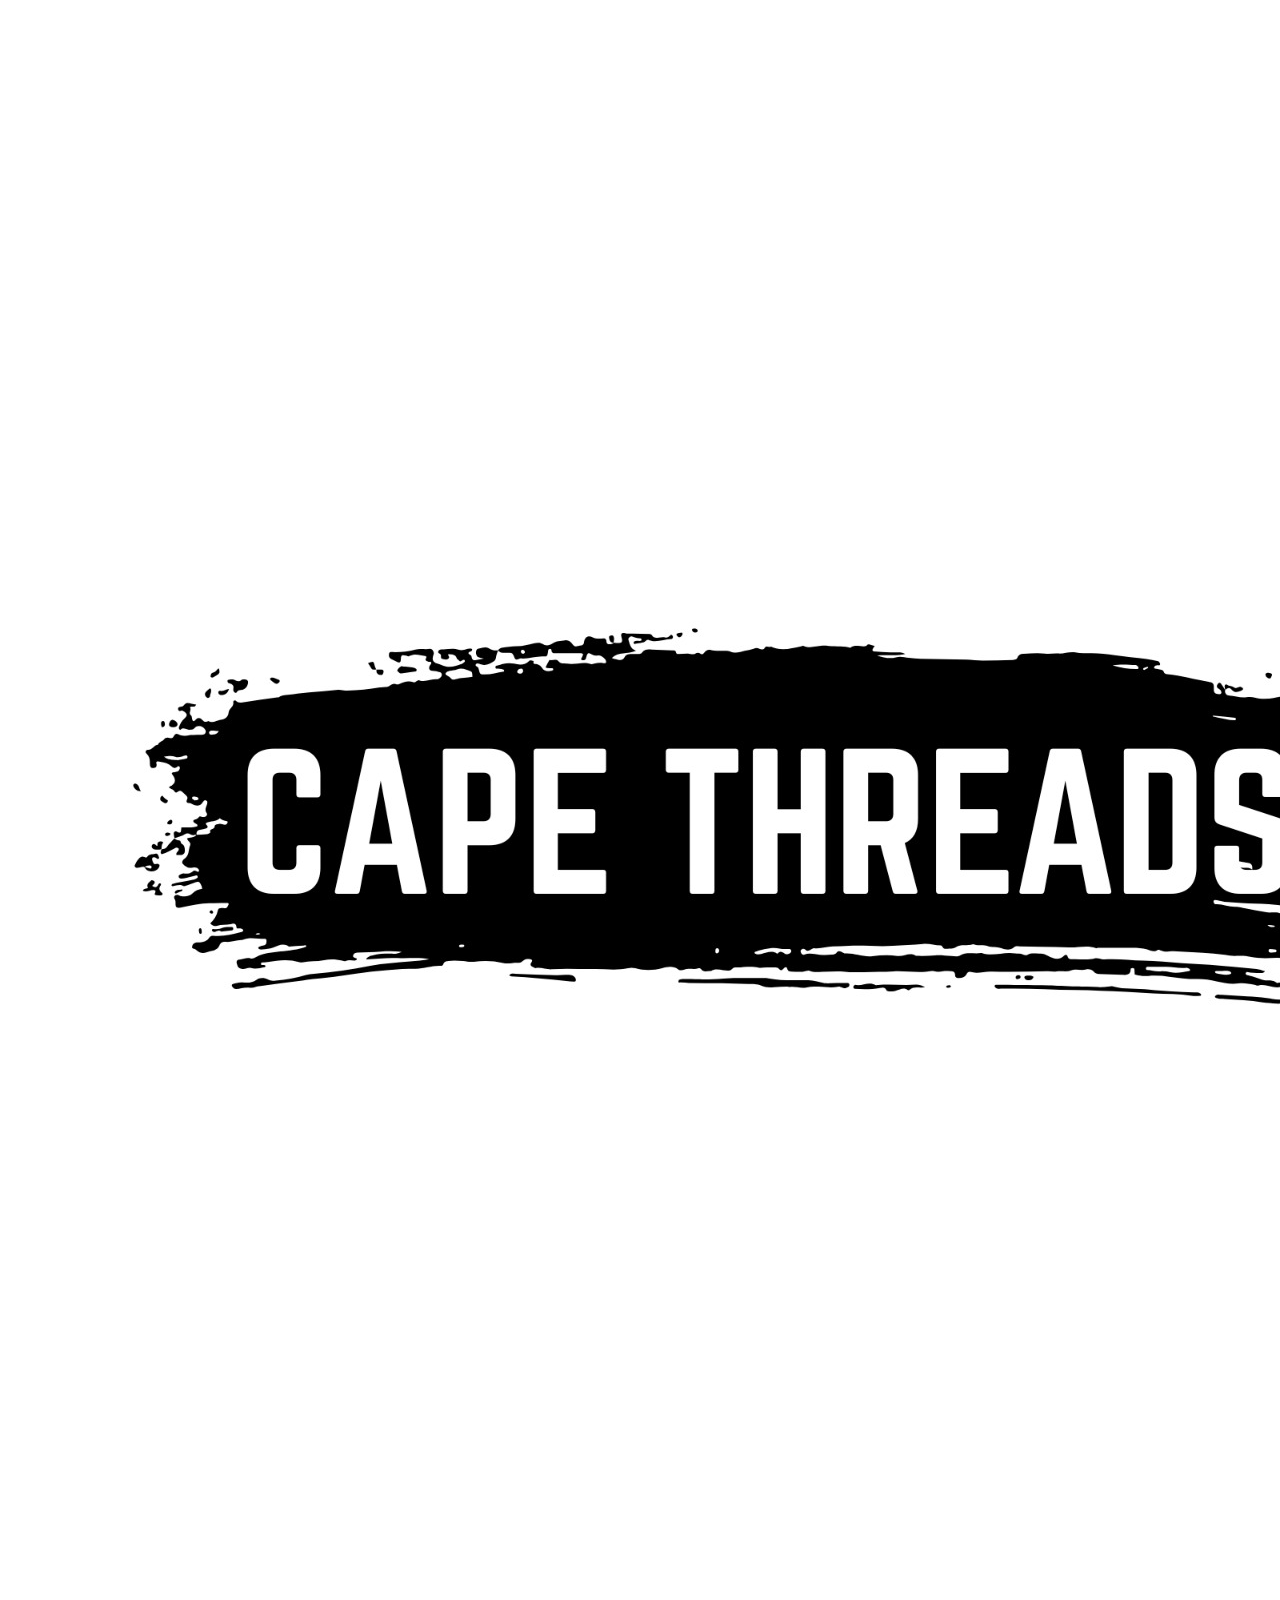
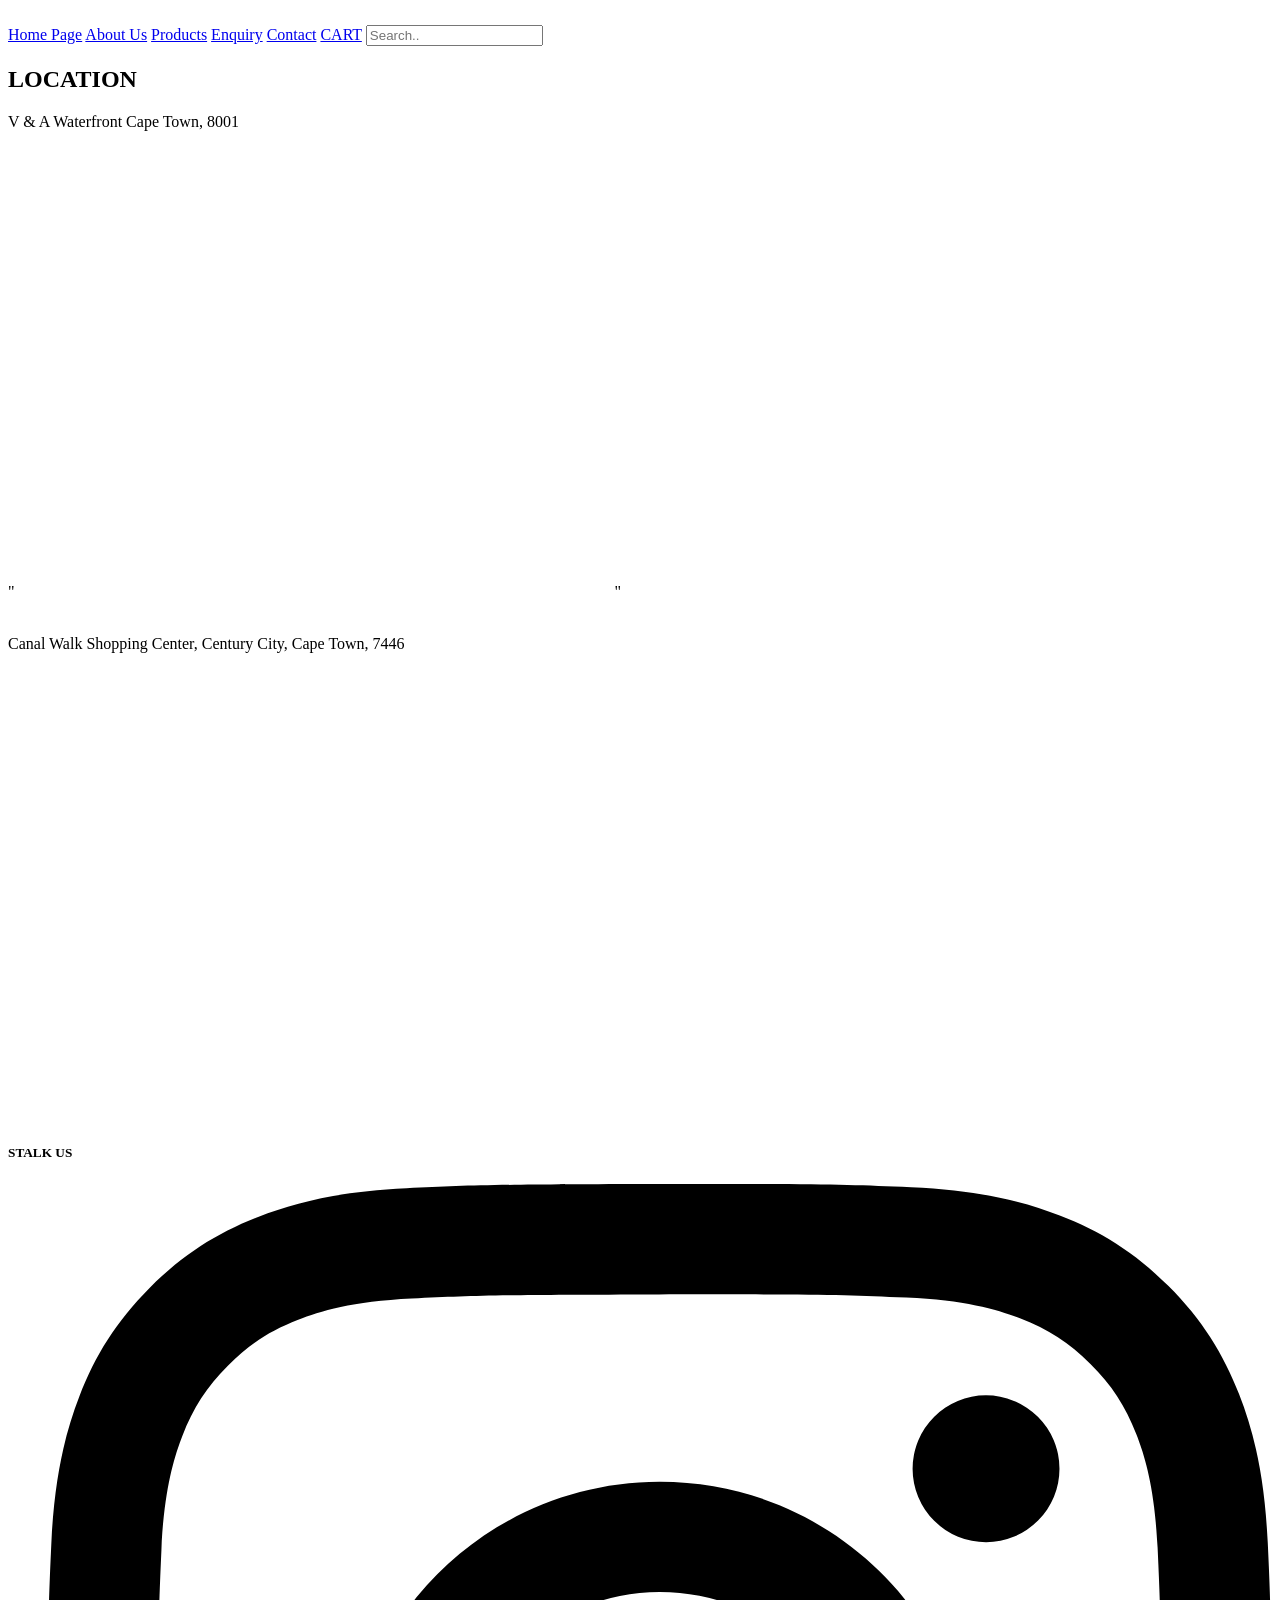
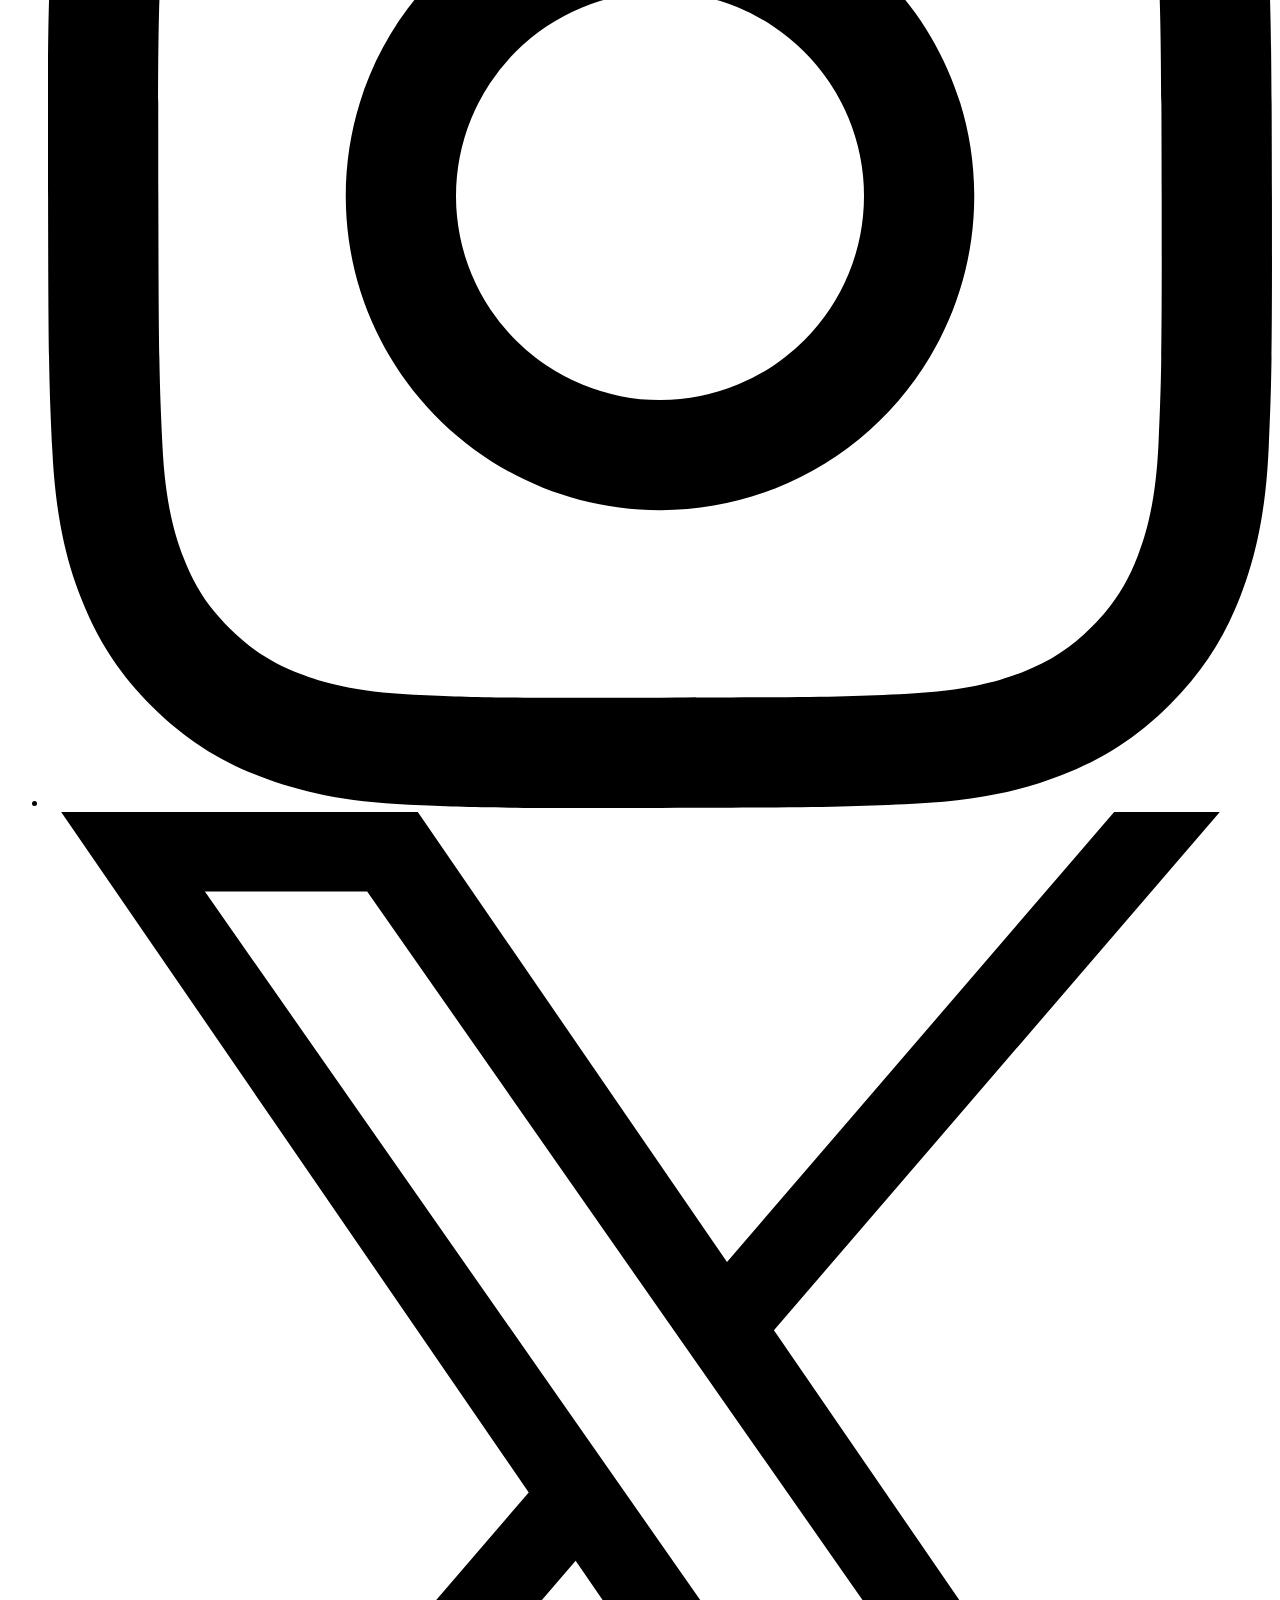
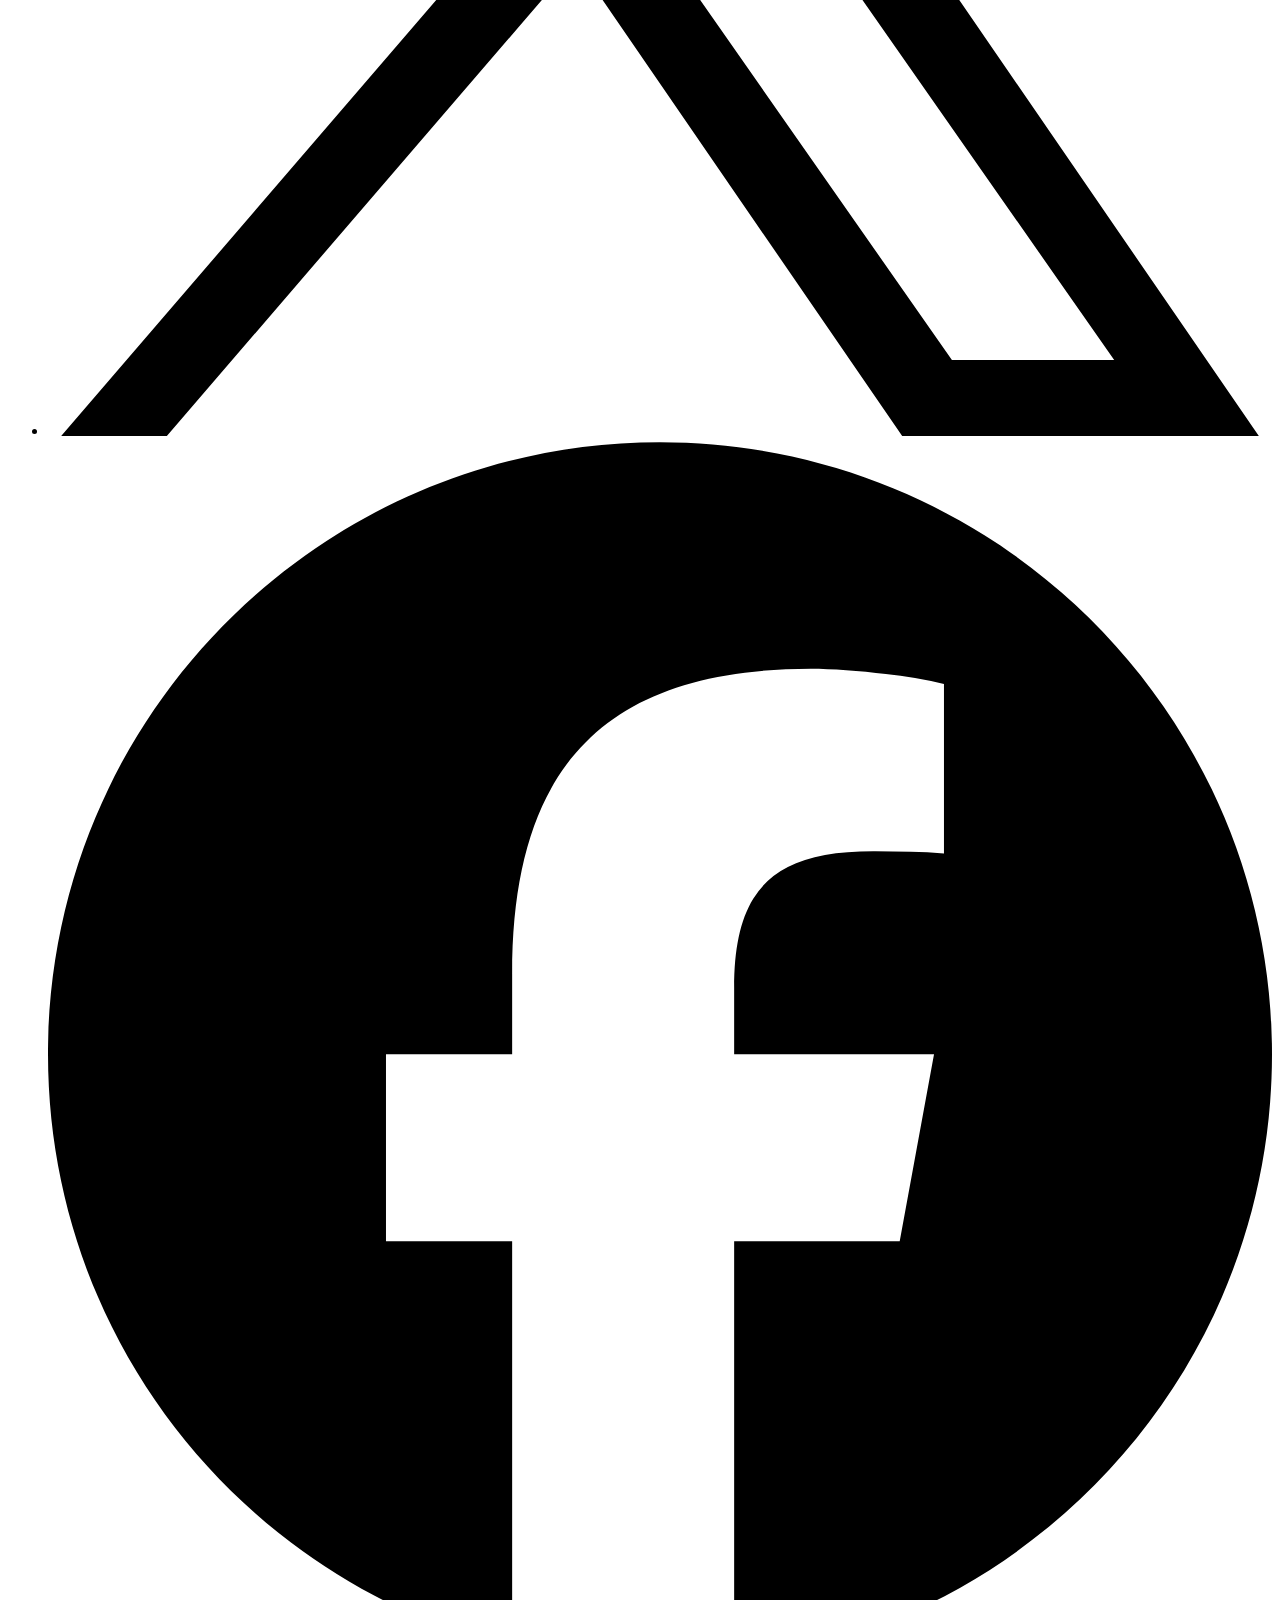
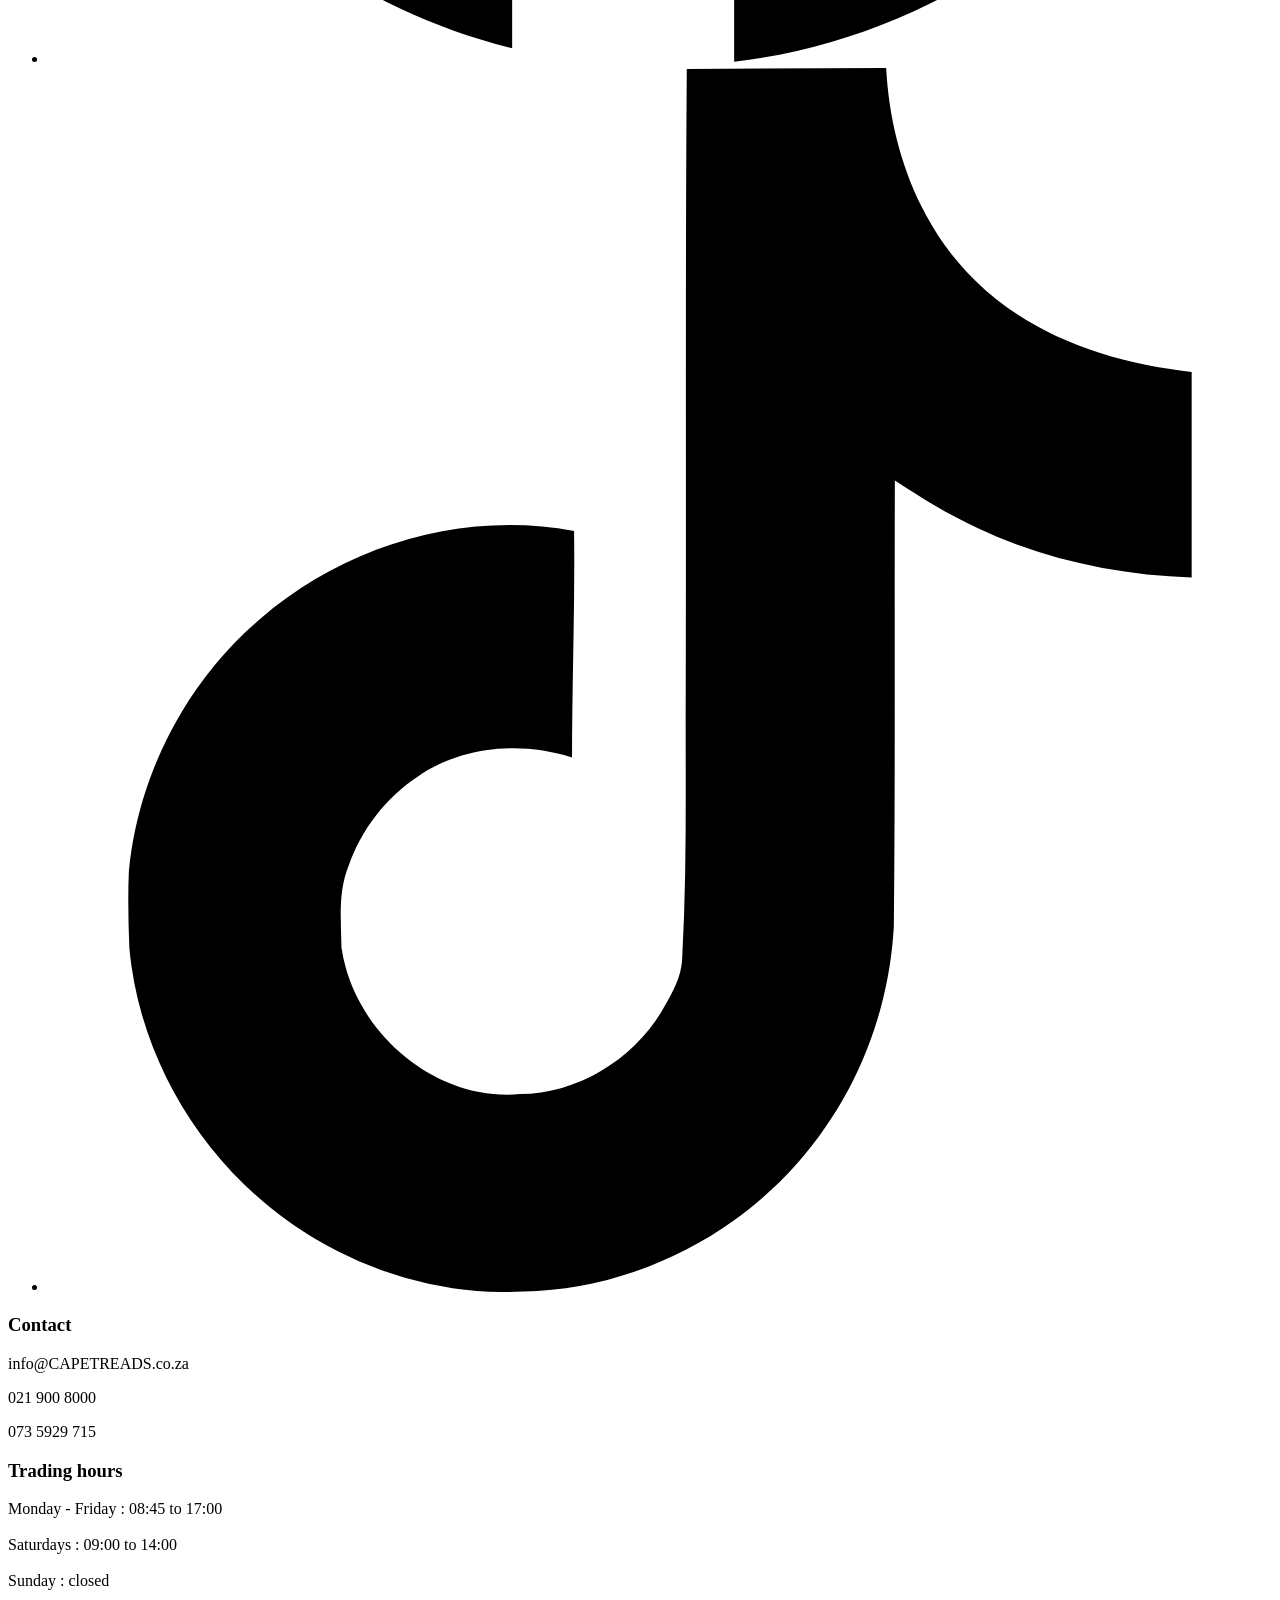
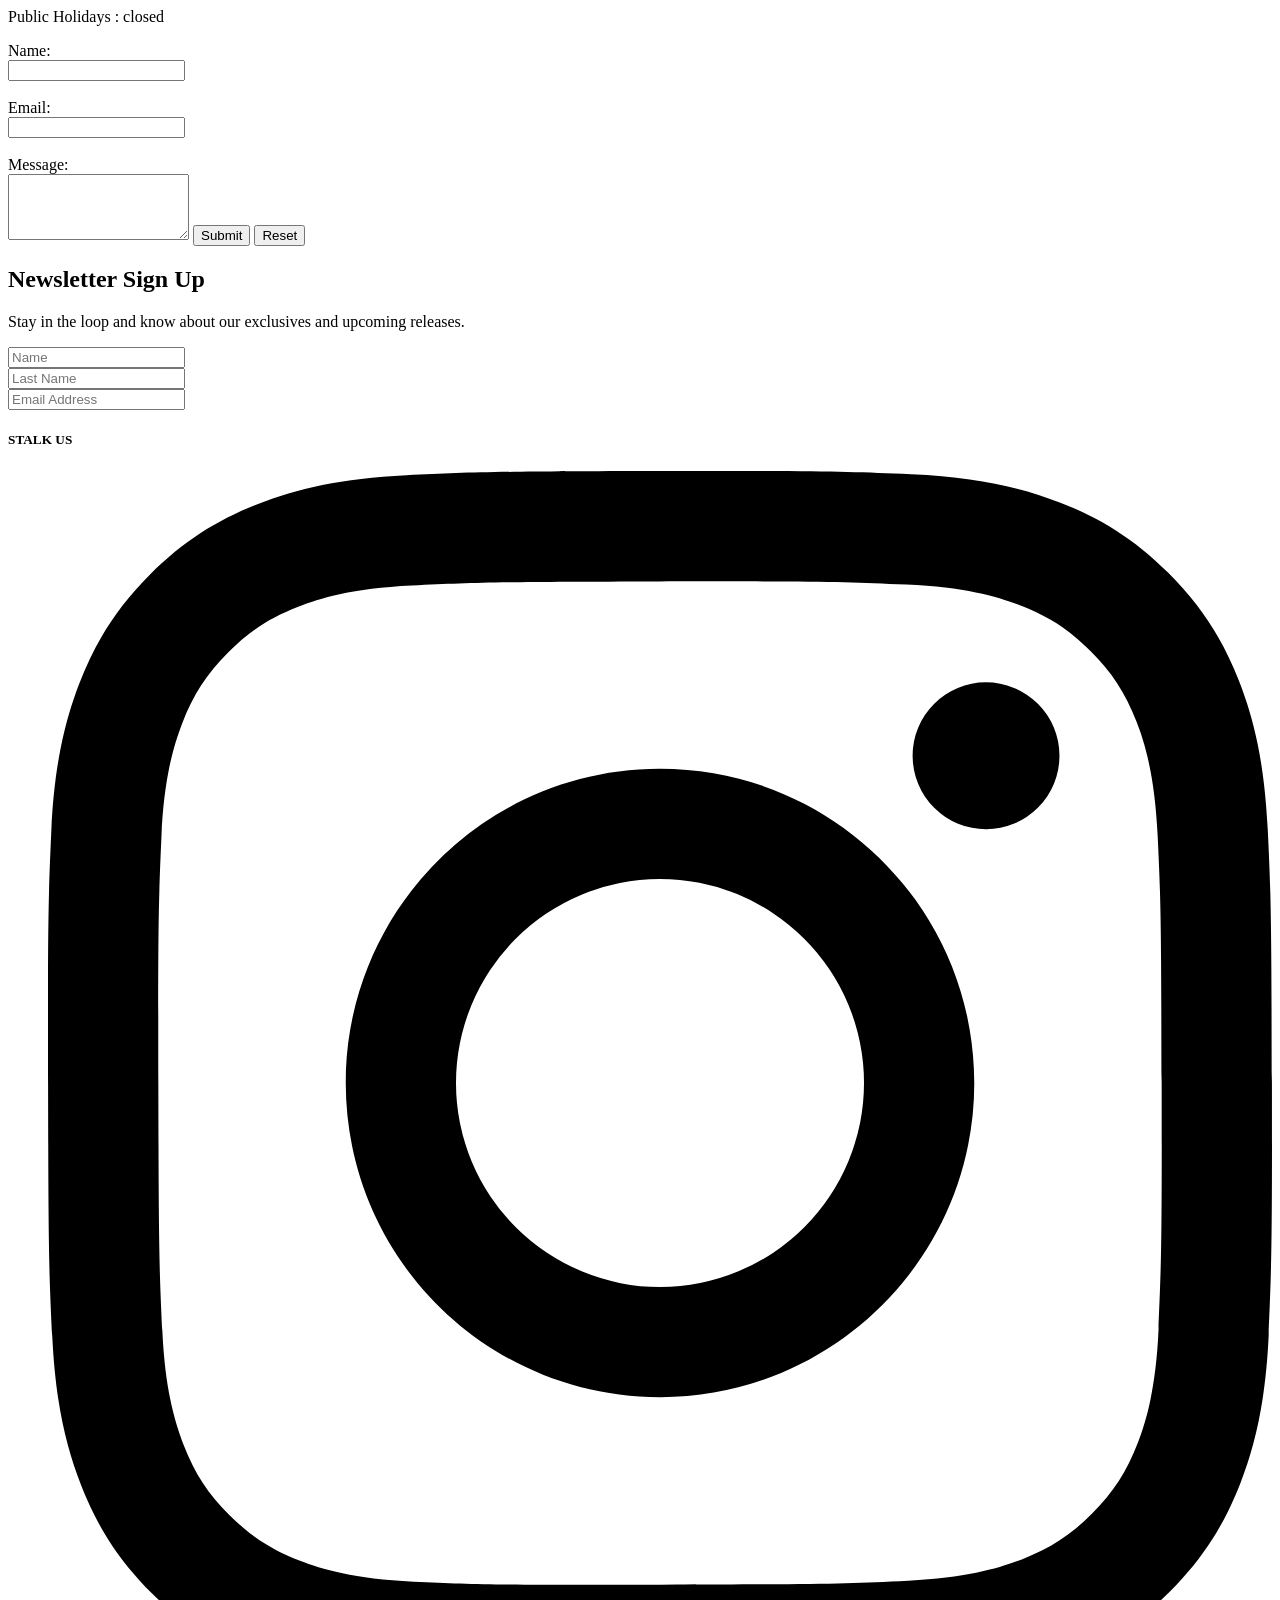
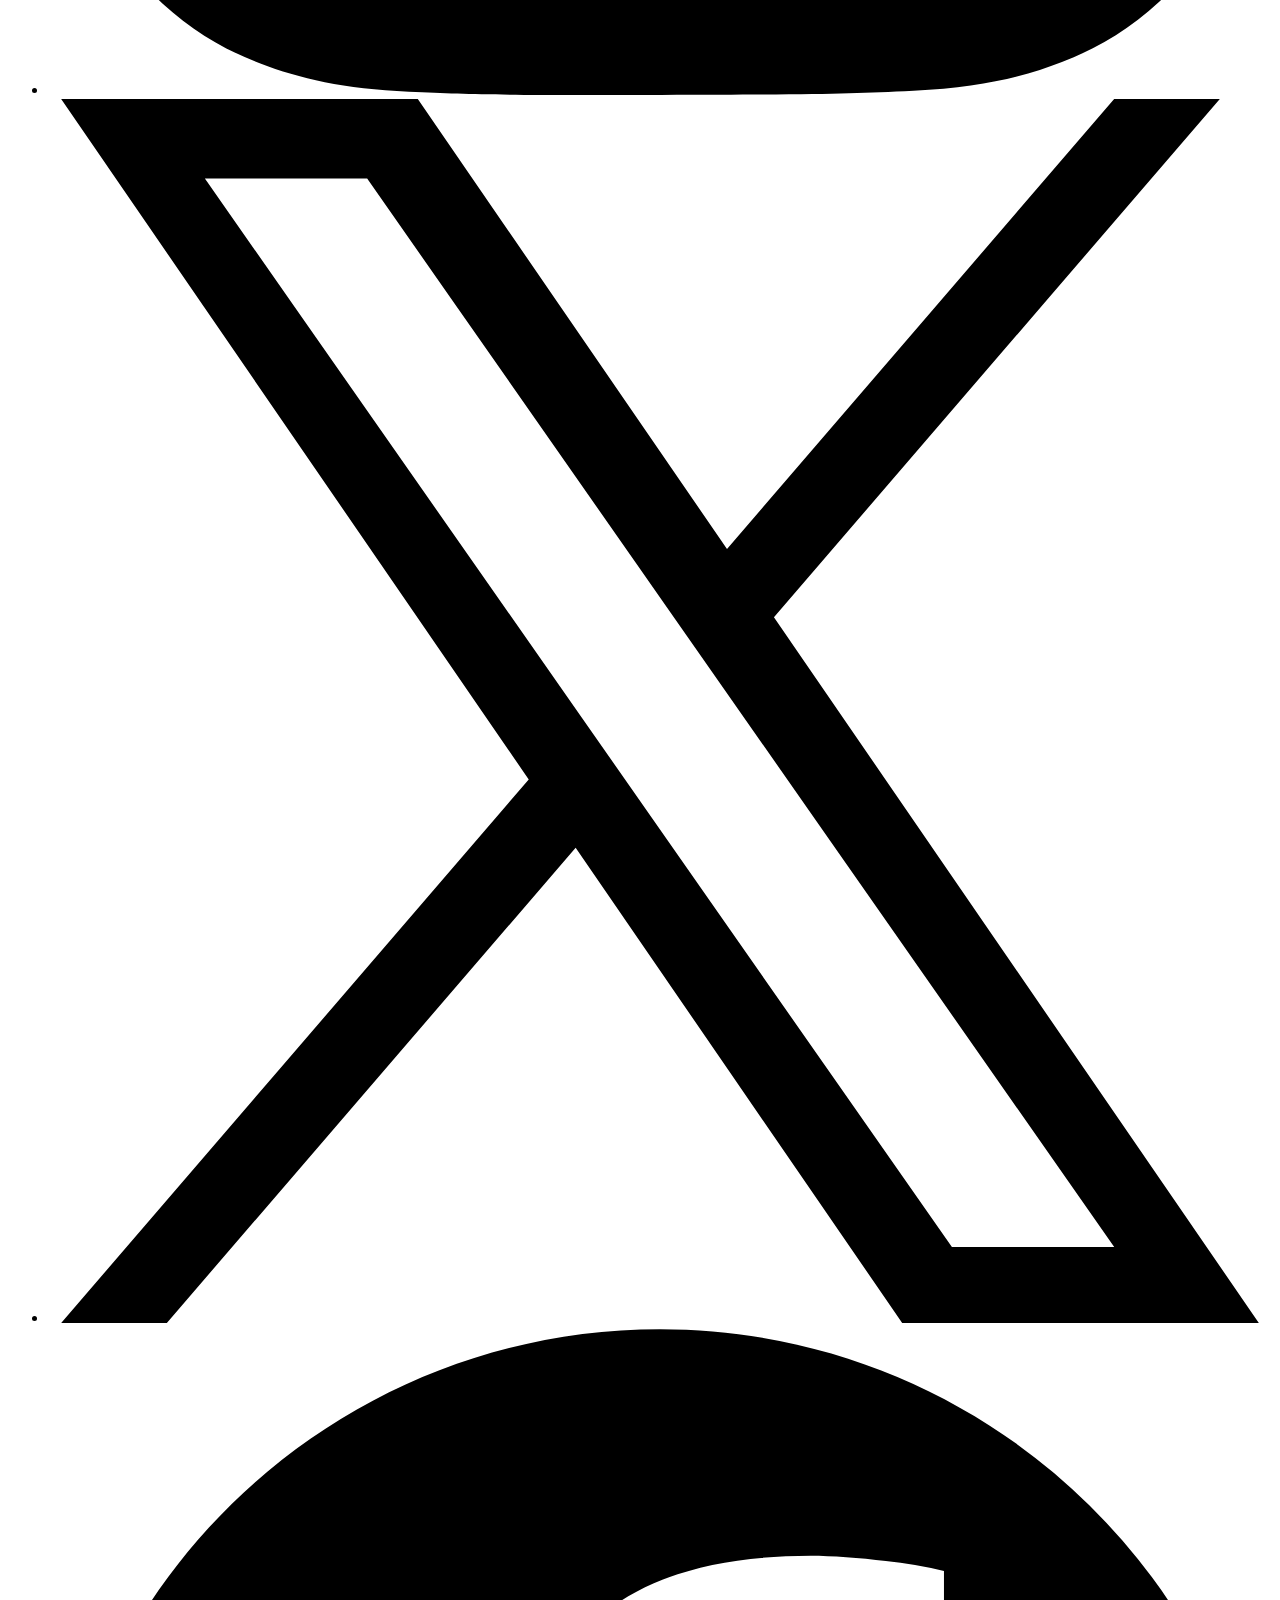
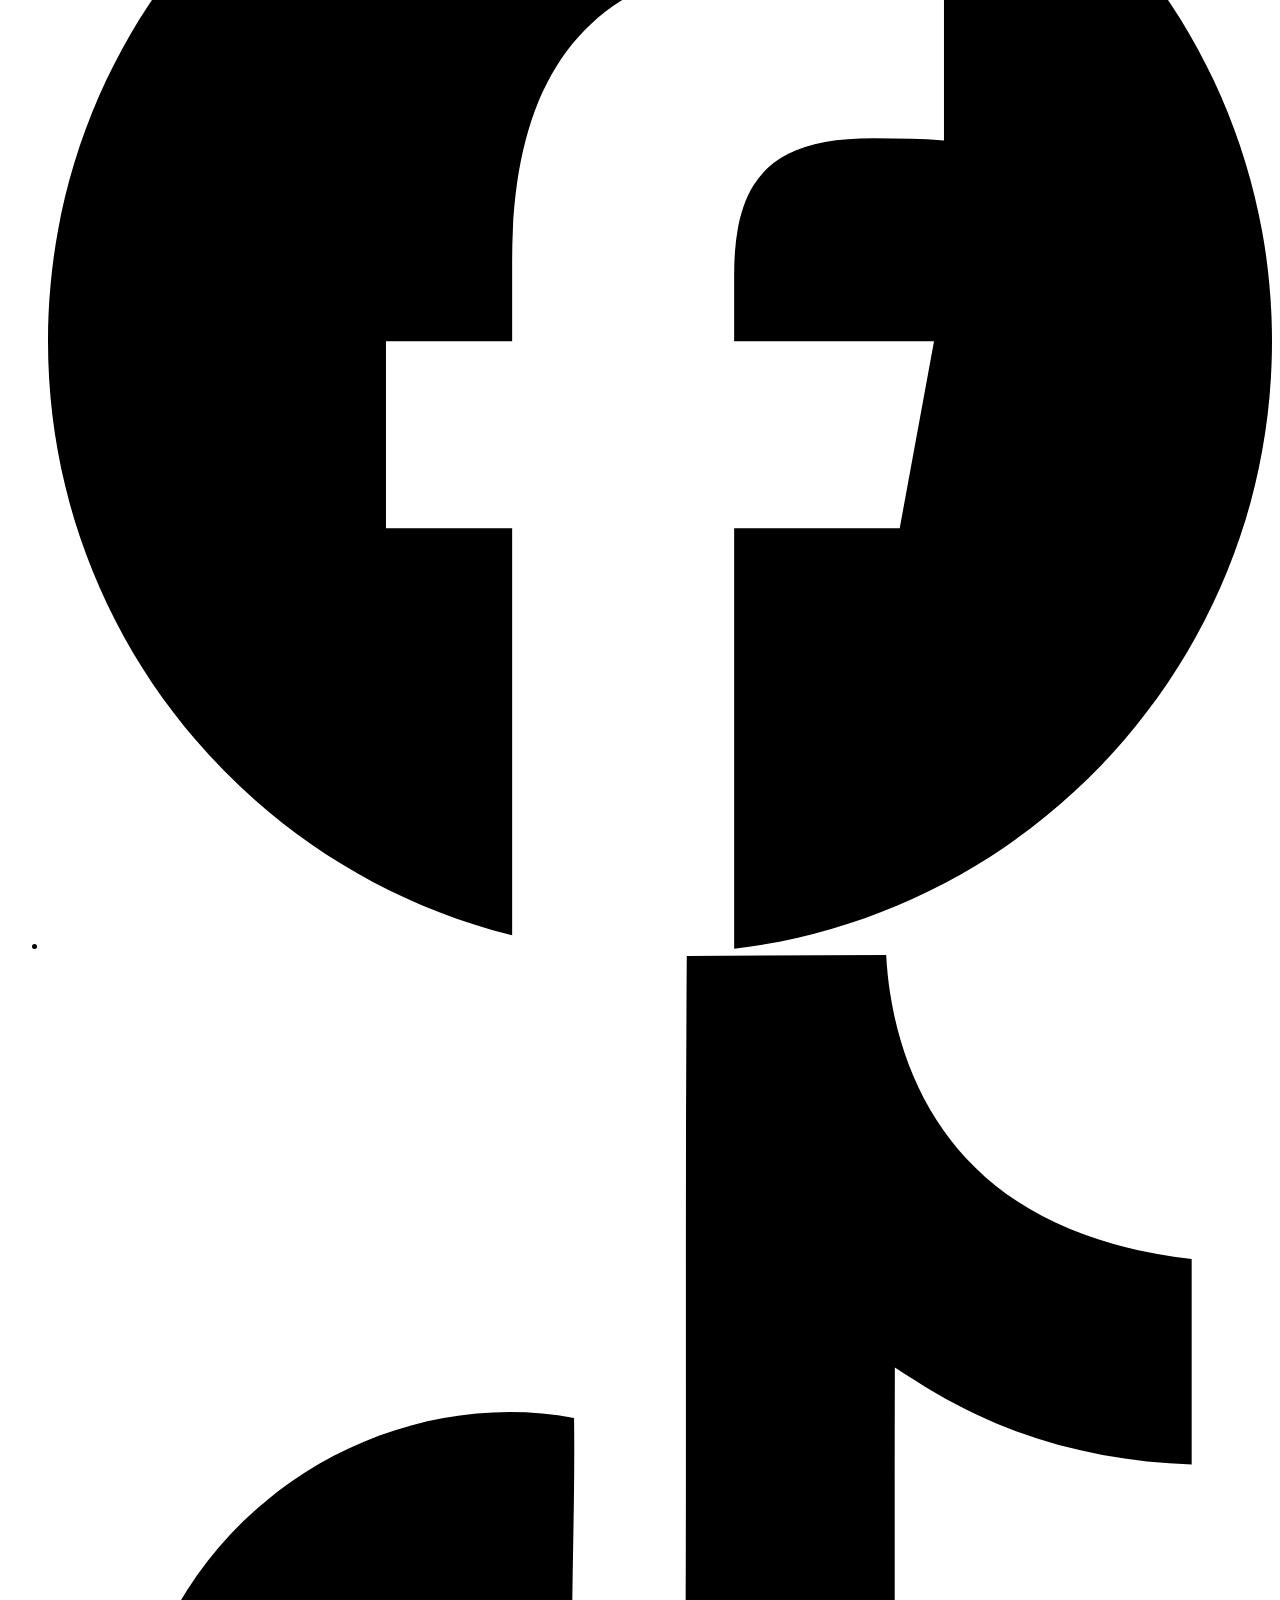
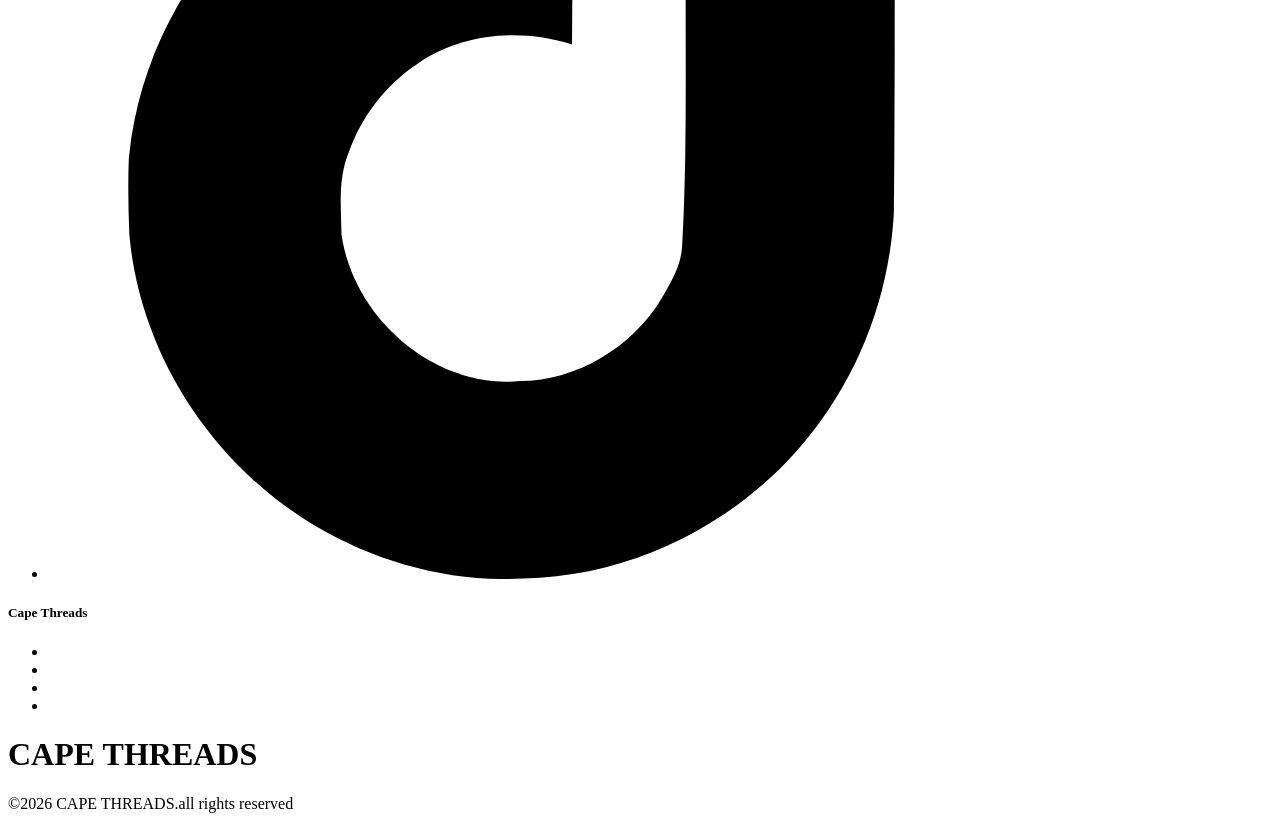
<file: Contactus.html>
<!DOCTYPE html>
<html lang="en">
<head>
    <meta charset="UTF-8">
    <meta name="viewport" content="width=device-width, initial-scale=1.0">
    <title>Contact Us</title>
</head>
<body>
<!--Start of Contactus-->
    <!--header-->
   <header>
        <h1></h1>
        <!--NavBar-->
     <div id="navbar">
        <div id="header-logo">
            <img src="Images/logo.jpg" alt="logo">
        </div>
             <a href="index.html">Home Page</a>
             <a href="Aboutus.html">About Us</a>
             <a href="Products.html">Products</a>
             <a href="Enquiry.html">Enquiry</a>
             <a href="contactus.html">Contact</a>  
             <a href="checkout.html">CART</a>
             <input type="text" placeholder="Search..">     
     </div>
    </header>

<!--main--> 
   <main>
    <!--sections-->
    <!--Location-->
    <section id="location">
        <h2>LOCATION</h2>
        <div id="location-conatainer">
            <p>V & A Waterfront Cape Town, 8001 </p>
            "<iframe src="https://www.google.com/maps/embed?pb=!1m18!1m12!1m3!1d13245.418663201026!2d18.41356756988742!3d-33.90627041249027!2m3!1f0!2f0!3f0!3m2!1i1024!2i768!4f13.1!3m3!1m2!1s0x1dcc6750cf9544a5%3A0x1dc3860578bb4780!2sV%26A%20Waterfront!5e0!3m2!1sen!2sza!4v1776500140244!5m2!1sen!2sza" width="600" height="450" style="border:0;" allowfullscreen="" loading="lazy" referrerpolicy="no-referrer-when-downgrade"></iframe>"<br>
            
           <br><P> Canal Walk Shopping Center, Century City, Cape Town, 7446</P>
            <iframe src="https://www.google.com/maps/embed?pb=!1m18!1m12!1m3!1d3311.8641923039554!2d18.509364876376907!3d-33.89315132032163!2m3!1f0!2f0!3f0!3m2!1i1024!2i768!4f13.1!3m3!1m2!1s0x1dcc5c11d3c4841f%3A0x9f5bb7491ff8dca8!2sCanal%20Walk%20Shopping%20Centre!5e0!3m2!1sen!2sza!4v1776500496909!5m2!1sen!2sza" width="600" height="450" style="border:0;" allowfullscreen="" loading="lazy" referrerpolicy="no-referrer-when-downgrade"></iframe>
        </div>
    <!--social media-->
         <h5>STALK US</h5>
        <div id="social-conatainer">
            <ul>
            <li><a href="#"><svg role="img" viewBox="0 0 24 24" xmlns="http://www.w3.org/2000/svg"><title>Instagram</title><path d="M7.0301.084c-1.2768.0602-2.1487.264-2.911.5634-.7888.3075-1.4575.72-2.1228 1.3877-.6652.6677-1.075 1.3368-1.3802 2.127-.2954.7638-.4956 1.6365-.552 2.914-.0564 1.2775-.0689 1.6882-.0626 4.947.0062 3.2586.0206 3.6671.0825 4.9473.061 1.2765.264 2.1482.5635 2.9107.308.7889.72 1.4573 1.388 2.1228.6679.6655 1.3365 1.0743 2.1285 1.38.7632.295 1.6361.4961 2.9134.552 1.2773.056 1.6884.069 4.9462.0627 3.2578-.0062 3.668-.0207 4.9478-.0814 1.28-.0607 2.147-.2652 2.9098-.5633.7889-.3086 1.4578-.72 2.1228-1.3881.665-.6682 1.0745-1.3378 1.3795-2.1284.2957-.7632.4966-1.636.552-2.9124.056-1.2809.0692-1.6898.063-4.948-.0063-3.2583-.021-3.6668-.0817-4.9465-.0607-1.2797-.264-2.1487-.5633-2.9117-.3084-.7889-.72-1.4568-1.3876-2.1228C21.2982 1.33 20.628.9208 19.8378.6165 19.074.321 18.2017.1197 16.9244.0645 15.6471.0093 15.236-.005 11.977.0014 8.718.0076 8.31.0215 7.0301.0839m.1402 21.6932c-1.17-.0509-1.8053-.2453-2.2287-.408-.5606-.216-.96-.4771-1.3819-.895-.422-.4178-.6811-.8186-.9-1.378-.1644-.4234-.3624-1.058-.4171-2.228-.0595-1.2645-.072-1.6442-.079-4.848-.007-3.2037.0053-3.583.0607-4.848.05-1.169.2456-1.805.408-2.2282.216-.5613.4762-.96.895-1.3816.4188-.4217.8184-.6814 1.3783-.9003.423-.1651 1.0575-.3614 2.227-.4171 1.2655-.06 1.6447-.072 4.848-.079 3.2033-.007 3.5835.005 4.8495.0608 1.169.0508 1.8053.2445 2.228.408.5608.216.96.4754 1.3816.895.4217.4194.6816.8176.9005 1.3787.1653.4217.3617 1.056.4169 2.2263.0602 1.2655.0739 1.645.0796 4.848.0058 3.203-.0055 3.5834-.061 4.848-.051 1.17-.245 1.8055-.408 2.2294-.216.5604-.4763.96-.8954 1.3814-.419.4215-.8181.6811-1.3783.9-.4224.1649-1.0577.3617-2.2262.4174-1.2656.0595-1.6448.072-4.8493.079-3.2045.007-3.5825-.006-4.848-.0608M16.953 5.5864A1.44 1.44 0 1 0 18.39 4.144a1.44 1.44 0 0 0-1.437 1.4424M5.8385 12.012c.0067 3.4032 2.7706 6.1557 6.173 6.1493 3.4026-.0065 6.157-2.7701 6.1506-6.1733-.0065-3.4032-2.771-6.1565-6.174-6.1498-3.403.0067-6.156 2.771-6.1496 6.1738M8 12.0077a4 4 0 1 1 4.008 3.9921A3.9996 3.9996 0 0 1 8 12.0077"/></svg></a></li>
            <li><a href="#"><svg role="img" viewBox="0 0 24 24" xmlns="http://www.w3.org/2000/svg"><title>X</title><path d="M14.234 10.162 22.977 0h-2.072l-7.591 8.824L7.251 0H.258l9.168 13.343L.258 24H2.33l8.016-9.318L16.749 24h6.993zm-2.837 3.299-.929-1.329L3.076 1.56h3.182l5.965 8.532.929 1.329 7.754 11.09h-3.182z"/></svg></a></li>
            <li><a href="#"><svg role="img" viewBox="0 0 24 24" xmlns="http://www.w3.org/2000/svg"><title>Facebook</title><path d="M9.101 23.691v-7.98H6.627v-3.667h2.474v-1.58c0-4.085 1.848-5.978 5.858-5.978.401 0 .955.042 1.468.103a8.68 8.68 0 0 1 1.141.195v3.325a8.623 8.623 0 0 0-.653-.036 26.805 26.805 0 0 0-.733-.009c-.707 0-1.259.096-1.675.309a1.686 1.686 0 0 0-.679.622c-.258.42-.374.995-.374 1.752v1.297h3.919l-.386 2.103-.287 1.564h-3.246v8.245C19.396 23.238 24 18.179 24 12.044c0-6.627-5.373-12-12-12s-12 5.373-12 12c0 5.628 3.874 10.35 9.101 11.647Z"/></svg></a></li>
            <li><a href="#"><svg role="img" viewBox="0 0 24 24" xmlns="http://www.w3.org/2000/svg"><title>TikTok</title><path d="M12.525.02c1.31-.02 2.61-.01 3.91-.02.08 1.53.63 3.09 1.75 4.17 1.12 1.11 2.7 1.62 4.24 1.79v4.03c-1.44-.05-2.89-.35-4.2-.97-.57-.26-1.1-.59-1.62-.93-.01 2.92.01 5.84-.02 8.75-.08 1.4-.54 2.79-1.35 3.94-1.31 1.92-3.58 3.17-5.91 3.21-1.43.08-2.86-.31-4.08-1.03-2.02-1.19-3.44-3.37-3.65-5.71-.02-.5-.03-1-.01-1.49.18-1.9 1.12-3.72 2.58-4.96 1.66-1.44 3.98-2.13 6.15-1.72.02 1.48-.04 2.96-.04 4.44-.99-.32-2.15-.23-3.02.37-.63.41-1.11 1.04-1.36 1.75-.21.51-.15 1.07-.14 1.61.24 1.64 1.82 3.02 3.5 2.87 1.12-.01 2.19-.66 2.77-1.61.19-.33.4-.67.41-1.06.1-1.79.06-3.57.07-5.36.01-4.03-.01-8.05.02-12.07z"/></svg></a></li>
            </ul>
        </div>
    </section>
   <!--Contact-->
   <h3>Contact</h3>
  <div id="Contact">
   <p>info@CAPETREADS.co.za</p>
   <p>021 900 8000</p>
   <p>073 5929 715</p>
  </div>

    <!--Trading hours-->
    <h3>Trading hours</h3>
    <div id="Trading hours">
        <p>Monday - Friday :       08:45 to 17:00<br>
       <br>Saturdays :         09:00 to 14:00<br>
       <br>Sunday :            closed<br>
       <br>Public Holidays :   closed<br>
    </p>
    </div>
        <!--creation of contact form-->
    <div id="form">
        <form action="submit" method="post">
    <!--name and input label-->
        <label for="name">Name:</label><br>
        <input type="text" name="name" id="name" required>
        <br><br> 


    <!--Email and input label-->
        <label for="email">Email:</label><br>
        <input type="text" name="email" id="email" required>
        <br><br>


    <!--Textarea-->
        <label for="message">Message:</label><br>
        <textarea name="message" id="message" rows="4" col="50"
         required></textarea>
      <!--submit button-->
         <input type="submit" value="Submit">
         <input type="reset" value="Reset">
    </div>

   </main>
<!--Footer-->
     <footer>
        <!--call to action-->
        <form id="action_page.php">
            <div class="container">
                <h2>Newsletter Sign Up</h2>
                <p>Stay in the loop and know about our exclusives and upcoming releases.</p>
            </div>
            <div id="conatainer" >
                <input type="text" placeholder="Name" name="name" required><br>
                <input type="text" placeholder="Last Name" name="last name" required><br>
                <input type="text" placeholder="Email Address" name="mail" required>
            </div>
        </form>
        <!--Social-container-->
        <h5>STALK US</h5>
        <div id="social-conatainer">
            <ul>
            <li><a href="#"><svg role="img" viewBox="0 0 24 24" xmlns="http://www.w3.org/2000/svg"><title>Instagram</title><path d="M7.0301.084c-1.2768.0602-2.1487.264-2.911.5634-.7888.3075-1.4575.72-2.1228 1.3877-.6652.6677-1.075 1.3368-1.3802 2.127-.2954.7638-.4956 1.6365-.552 2.914-.0564 1.2775-.0689 1.6882-.0626 4.947.0062 3.2586.0206 3.6671.0825 4.9473.061 1.2765.264 2.1482.5635 2.9107.308.7889.72 1.4573 1.388 2.1228.6679.6655 1.3365 1.0743 2.1285 1.38.7632.295 1.6361.4961 2.9134.552 1.2773.056 1.6884.069 4.9462.0627 3.2578-.0062 3.668-.0207 4.9478-.0814 1.28-.0607 2.147-.2652 2.9098-.5633.7889-.3086 1.4578-.72 2.1228-1.3881.665-.6682 1.0745-1.3378 1.3795-2.1284.2957-.7632.4966-1.636.552-2.9124.056-1.2809.0692-1.6898.063-4.948-.0063-3.2583-.021-3.6668-.0817-4.9465-.0607-1.2797-.264-2.1487-.5633-2.9117-.3084-.7889-.72-1.4568-1.3876-2.1228C21.2982 1.33 20.628.9208 19.8378.6165 19.074.321 18.2017.1197 16.9244.0645 15.6471.0093 15.236-.005 11.977.0014 8.718.0076 8.31.0215 7.0301.0839m.1402 21.6932c-1.17-.0509-1.8053-.2453-2.2287-.408-.5606-.216-.96-.4771-1.3819-.895-.422-.4178-.6811-.8186-.9-1.378-.1644-.4234-.3624-1.058-.4171-2.228-.0595-1.2645-.072-1.6442-.079-4.848-.007-3.2037.0053-3.583.0607-4.848.05-1.169.2456-1.805.408-2.2282.216-.5613.4762-.96.895-1.3816.4188-.4217.8184-.6814 1.3783-.9003.423-.1651 1.0575-.3614 2.227-.4171 1.2655-.06 1.6447-.072 4.848-.079 3.2033-.007 3.5835.005 4.8495.0608 1.169.0508 1.8053.2445 2.228.408.5608.216.96.4754 1.3816.895.4217.4194.6816.8176.9005 1.3787.1653.4217.3617 1.056.4169 2.2263.0602 1.2655.0739 1.645.0796 4.848.0058 3.203-.0055 3.5834-.061 4.848-.051 1.17-.245 1.8055-.408 2.2294-.216.5604-.4763.96-.8954 1.3814-.419.4215-.8181.6811-1.3783.9-.4224.1649-1.0577.3617-2.2262.4174-1.2656.0595-1.6448.072-4.8493.079-3.2045.007-3.5825-.006-4.848-.0608M16.953 5.5864A1.44 1.44 0 1 0 18.39 4.144a1.44 1.44 0 0 0-1.437 1.4424M5.8385 12.012c.0067 3.4032 2.7706 6.1557 6.173 6.1493 3.4026-.0065 6.157-2.7701 6.1506-6.1733-.0065-3.4032-2.771-6.1565-6.174-6.1498-3.403.0067-6.156 2.771-6.1496 6.1738M8 12.0077a4 4 0 1 1 4.008 3.9921A3.9996 3.9996 0 0 1 8 12.0077"/></svg></a></li>
            <li><a href="#"><svg role="img" viewBox="0 0 24 24" xmlns="http://www.w3.org/2000/svg"><title>X</title><path d="M14.234 10.162 22.977 0h-2.072l-7.591 8.824L7.251 0H.258l9.168 13.343L.258 24H2.33l8.016-9.318L16.749 24h6.993zm-2.837 3.299-.929-1.329L3.076 1.56h3.182l5.965 8.532.929 1.329 7.754 11.09h-3.182z"/></svg></a></li>
            <li><a href="#"><svg role="img" viewBox="0 0 24 24" xmlns="http://www.w3.org/2000/svg"><title>Facebook</title><path d="M9.101 23.691v-7.98H6.627v-3.667h2.474v-1.58c0-4.085 1.848-5.978 5.858-5.978.401 0 .955.042 1.468.103a8.68 8.68 0 0 1 1.141.195v3.325a8.623 8.623 0 0 0-.653-.036 26.805 26.805 0 0 0-.733-.009c-.707 0-1.259.096-1.675.309a1.686 1.686 0 0 0-.679.622c-.258.42-.374.995-.374 1.752v1.297h3.919l-.386 2.103-.287 1.564h-3.246v8.245C19.396 23.238 24 18.179 24 12.044c0-6.627-5.373-12-12-12s-12 5.373-12 12c0 5.628 3.874 10.35 9.101 11.647Z"/></svg></a></li>
            <li><a href="#"><svg role="img" viewBox="0 0 24 24" xmlns="http://www.w3.org/2000/svg"><title>TikTok</title><path d="M12.525.02c1.31-.02 2.61-.01 3.91-.02.08 1.53.63 3.09 1.75 4.17 1.12 1.11 2.7 1.62 4.24 1.79v4.03c-1.44-.05-2.89-.35-4.2-.97-.57-.26-1.1-.59-1.62-.93-.01 2.92.01 5.84-.02 8.75-.08 1.4-.54 2.79-1.35 3.94-1.31 1.92-3.58 3.17-5.91 3.21-1.43.08-2.86-.31-4.08-1.03-2.02-1.19-3.44-3.37-3.65-5.71-.02-.5-.03-1-.01-1.49.18-1.9 1.12-3.72 2.58-4.96 1.66-1.44 3.98-2.13 6.15-1.72.02 1.48-.04 2.96-.04 4.44-.99-.32-2.15-.23-3.02.37-.63.41-1.11 1.04-1.36 1.75-.21.51-.15 1.07-.14 1.61.24 1.64 1.82 3.02 3.5 2.87 1.12-.01 2.19-.66 2.77-1.61.19-.33.4-.67.41-1.06.1-1.79.06-3.57.07-5.36.01-4.03-.01-8.05.02-12.07z"/></svg></a></li>
            </ul>
        </div>

        <!--CAPE THREADS-->
        <h5>Cape Threads</h5>
        <div id="social-conatainer">
            <ul>
            <li><a href=""></a></li>
            <li><a href="#"></a></li>
            <li><a href="#"></a></li>
            <li><a href="#"></a></li>
            </ul>
        </div>
        
        <h1>CAPE THREADS</h1>
        <p>&copy;2026 CAPE THREADS.all rights reserved</p>
        
     </footer>
</body>
</html
</file>
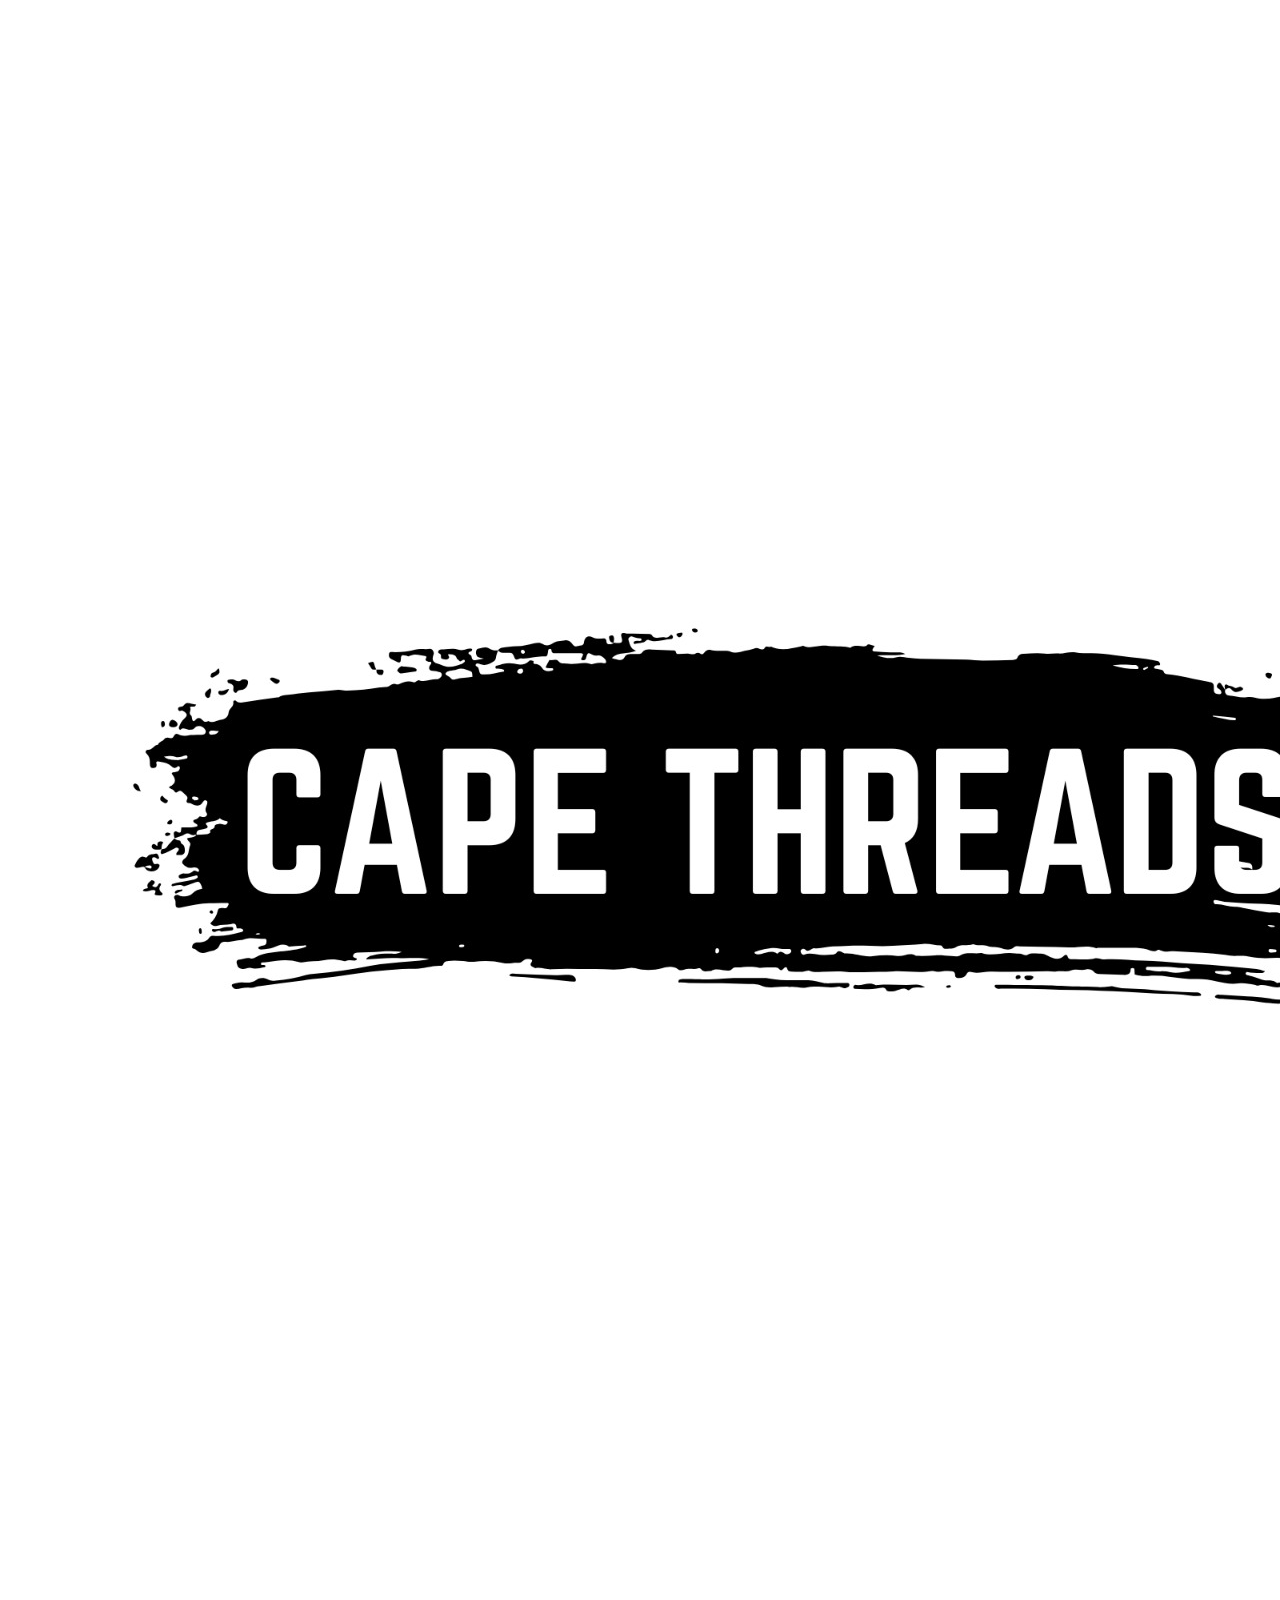
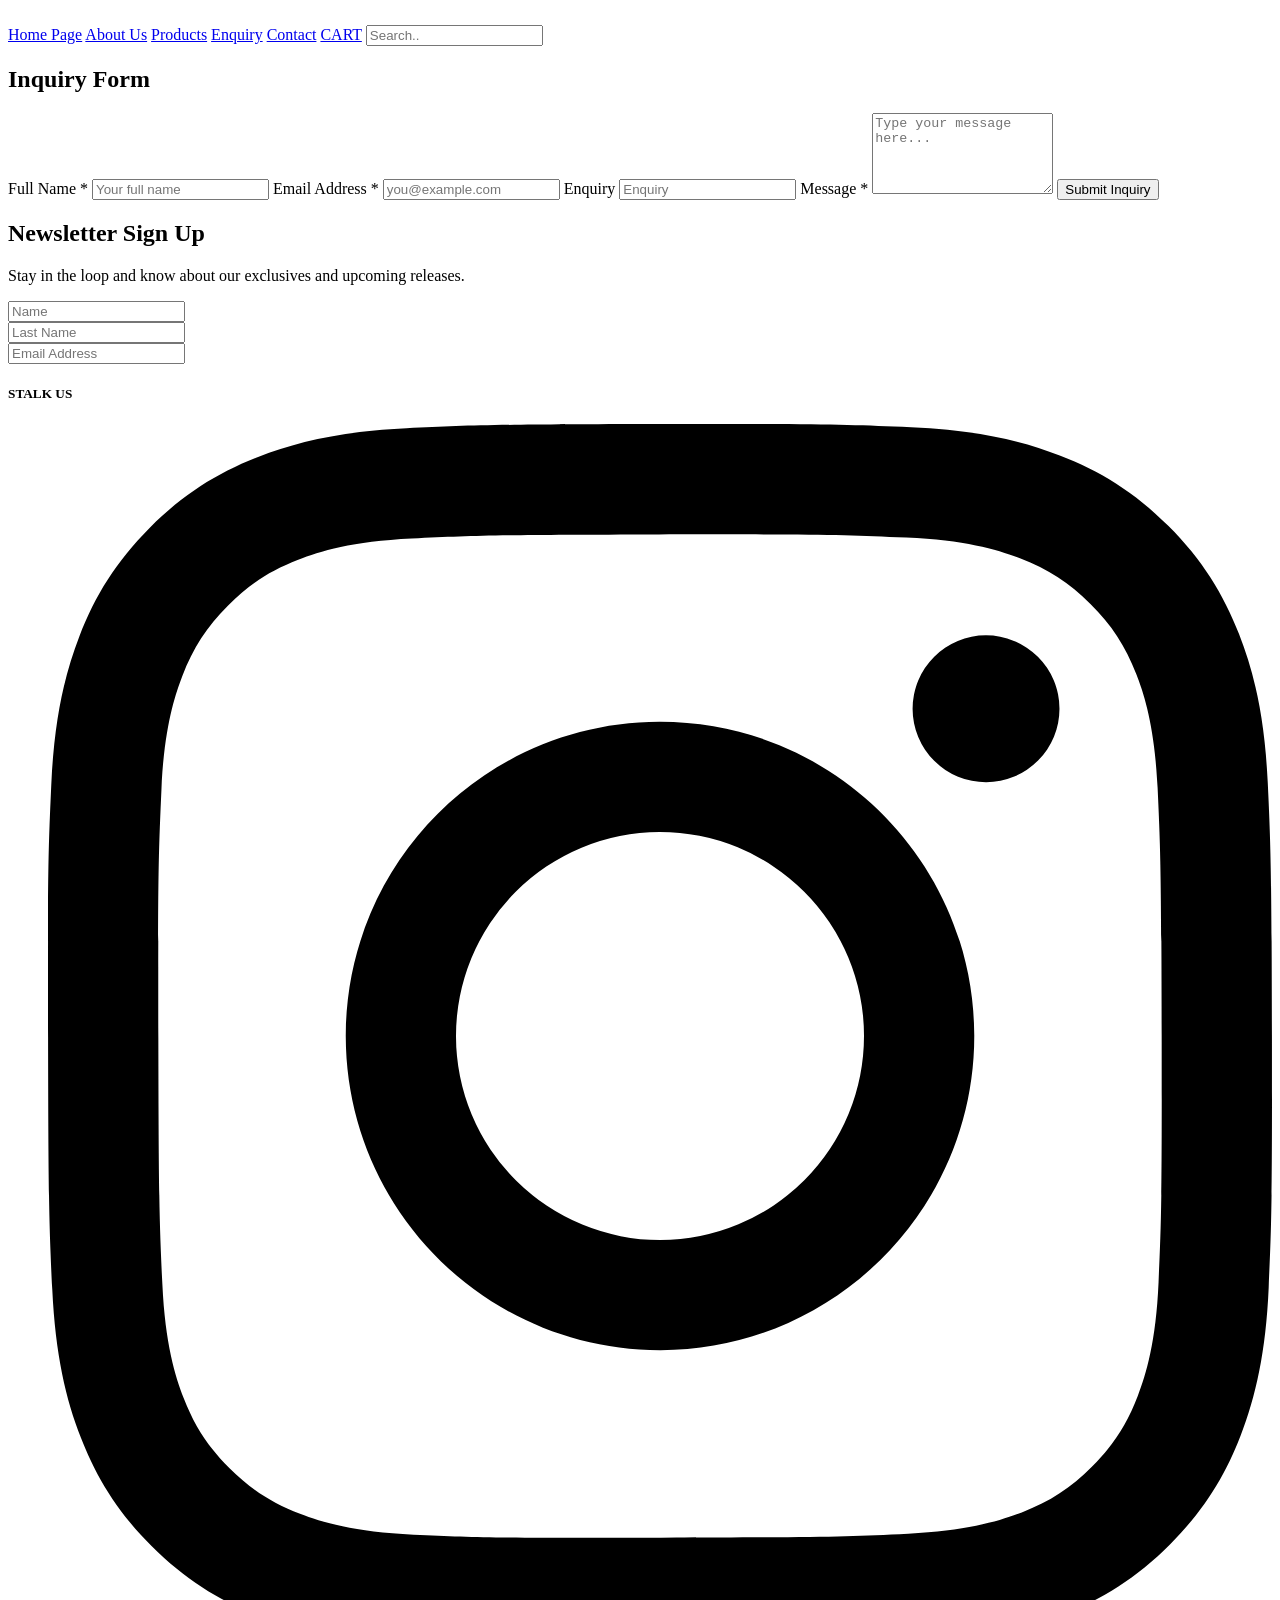
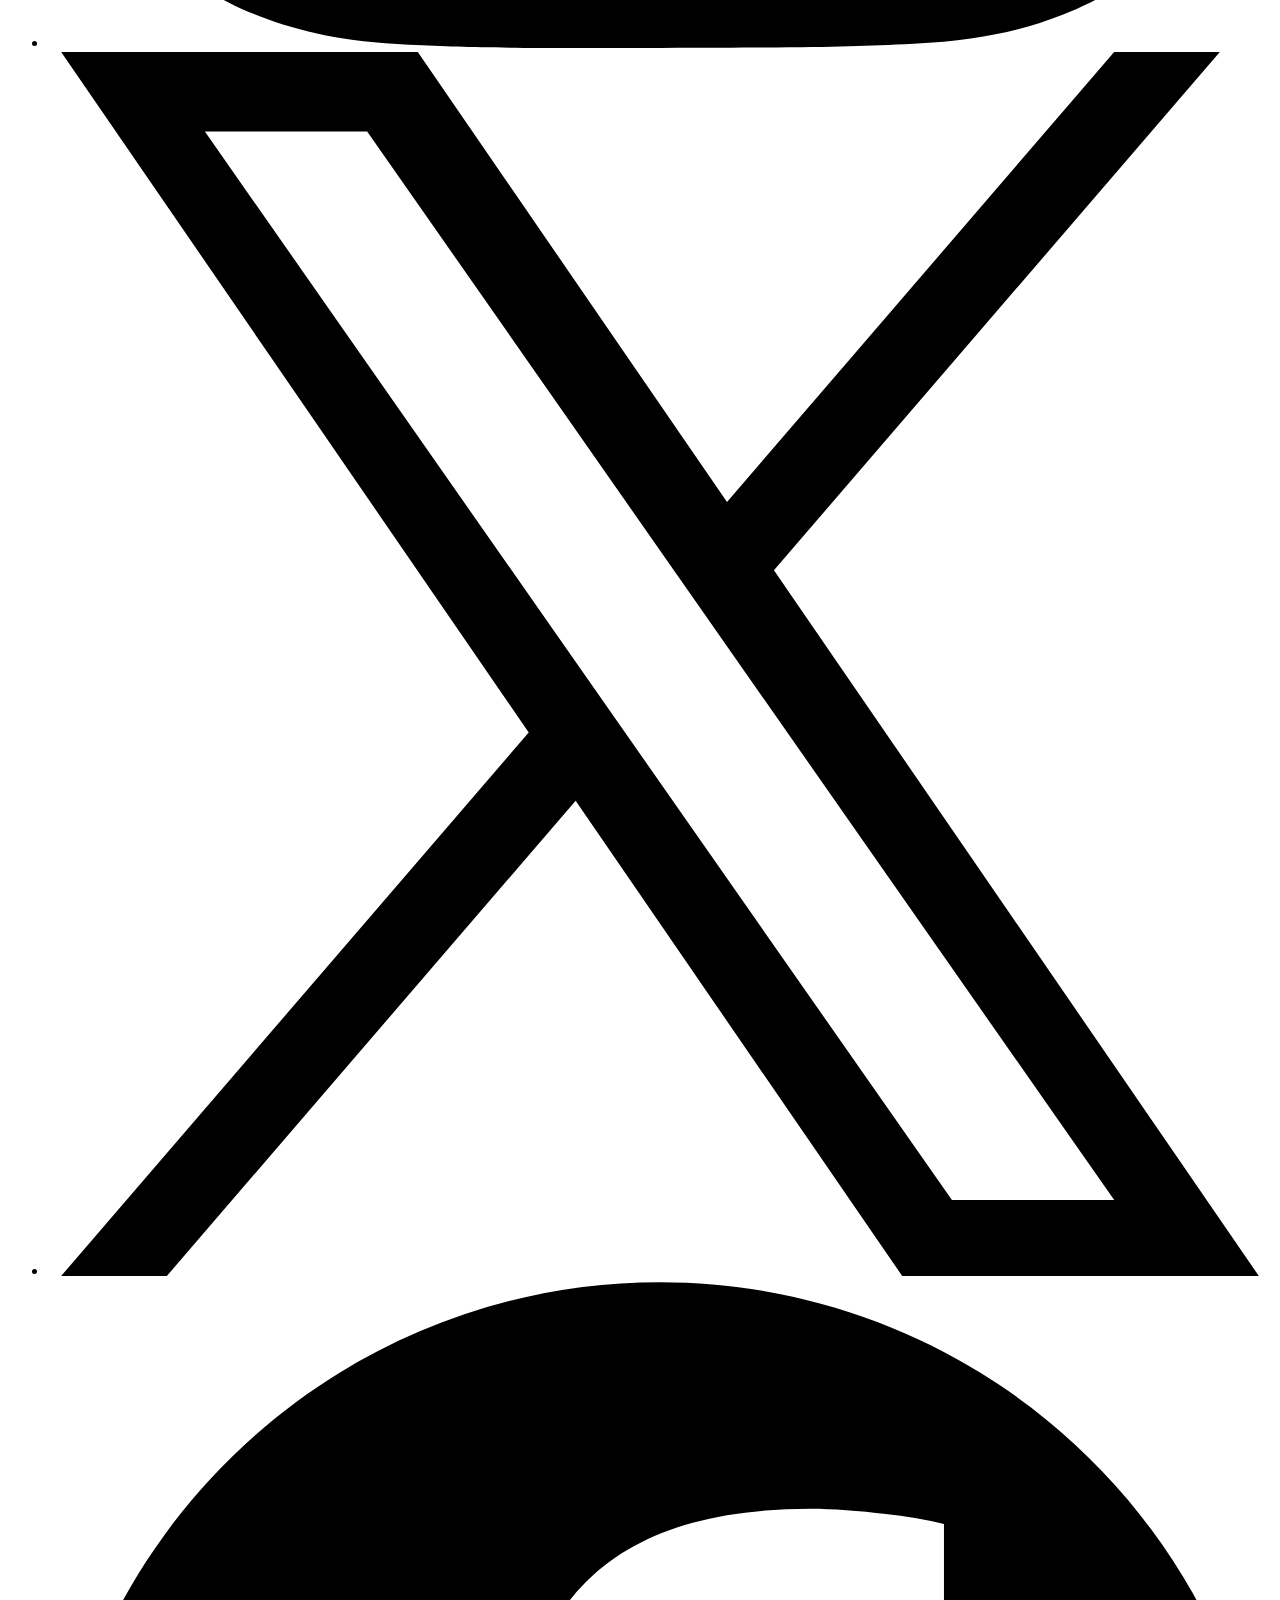
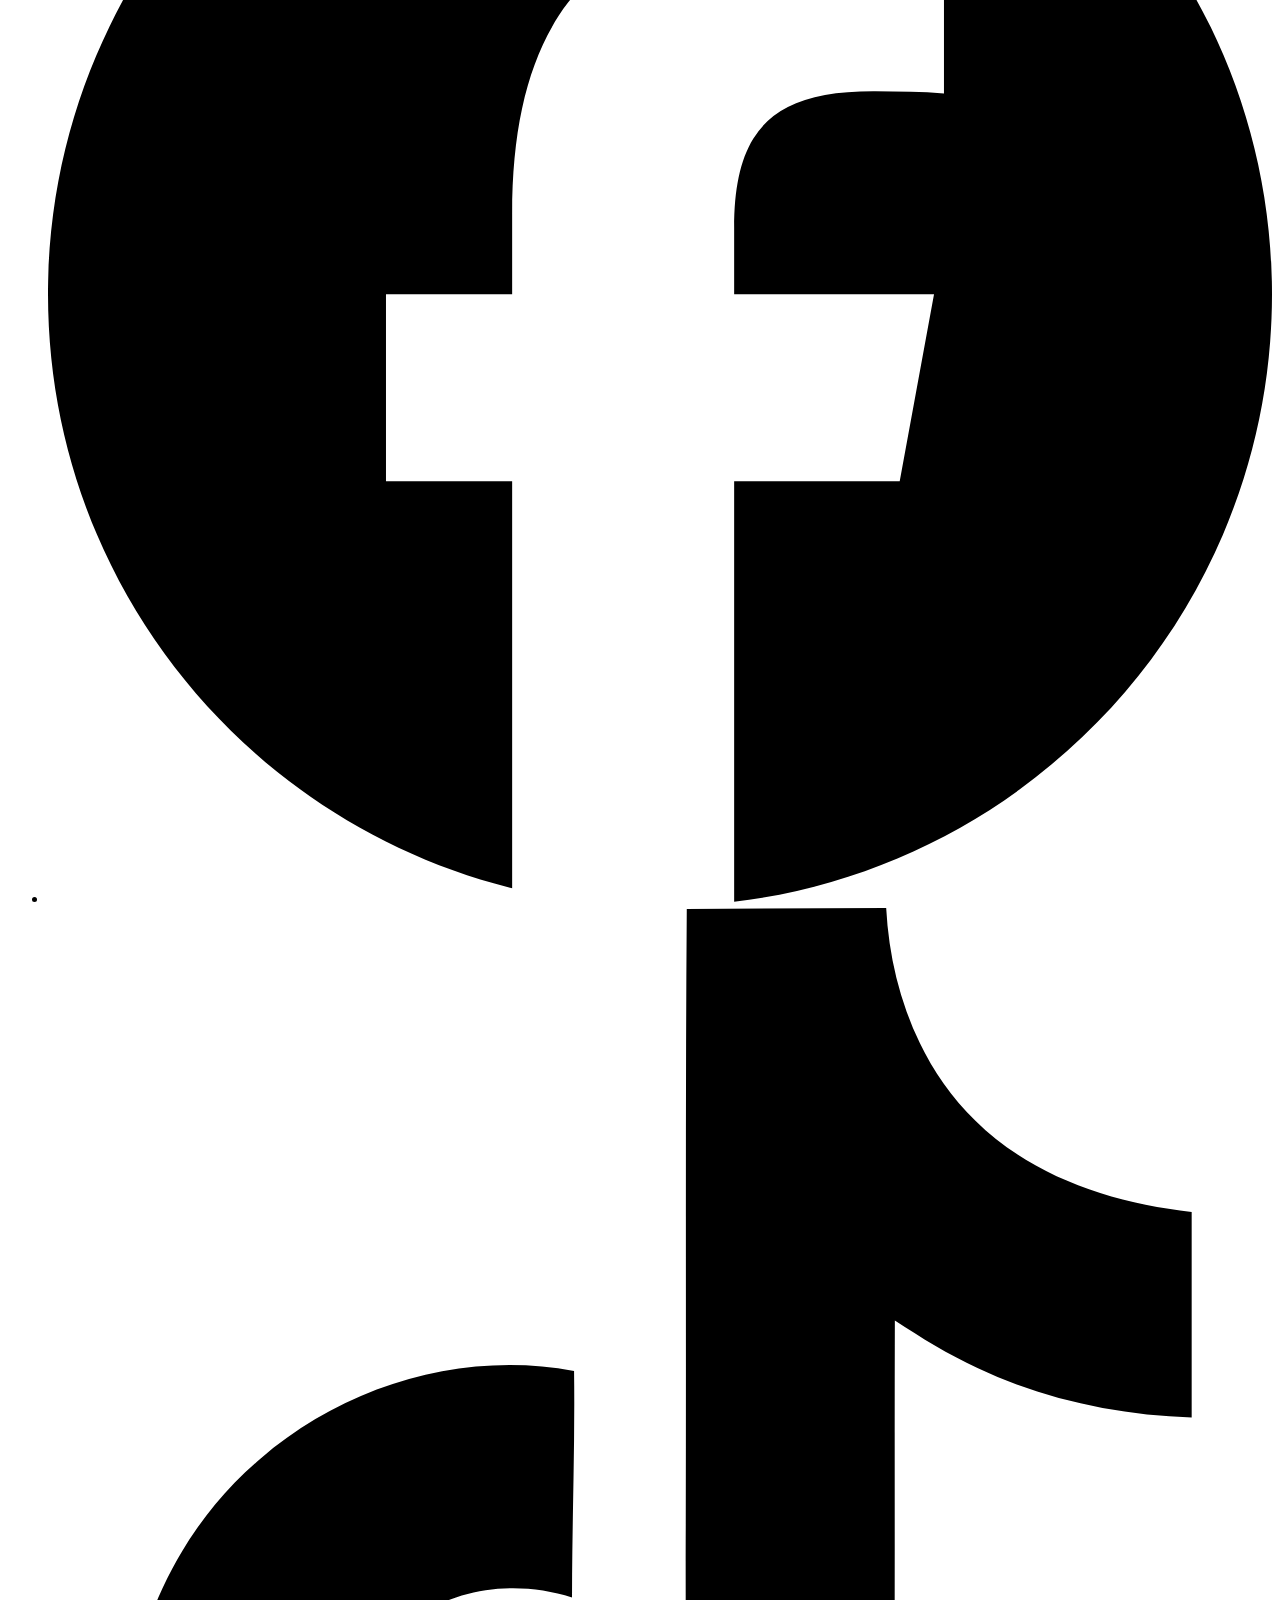
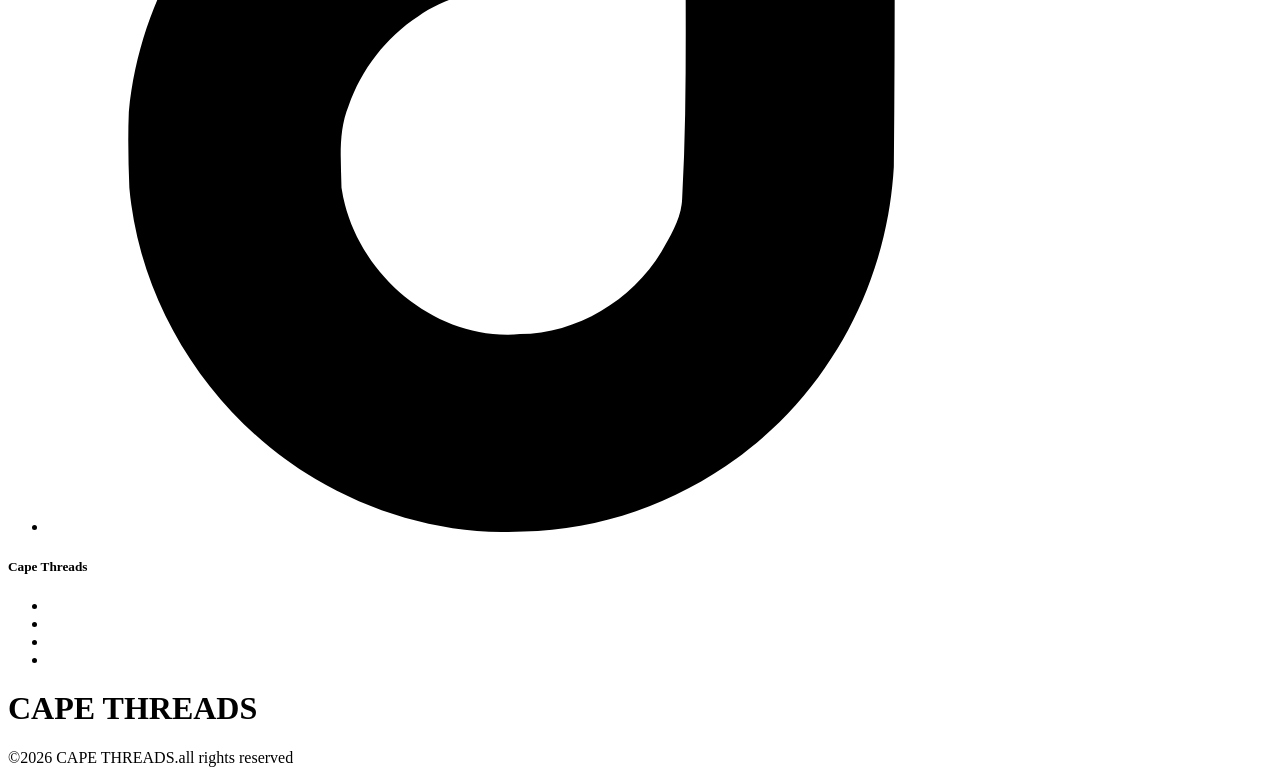
<file: Enquiry.html>
<!DOCTYPE html>
<html lang="en">
<head>
    <meta charset="UTF-8">
    <meta name="viewport" content="width=device-width, initial-scale=1.0">
    <title>Enquiry</title>
</head>
<body>
<!--Header-->
    <header>
        <h1></h1>
        <!--NavBar-->
     <div id="navbar">
        <div id="header-logo">
            <img src="Images/logo.jpg" alt="logo">
        </div>
             <a href="index.html">Home Page</a>
             <a href="Aboutus.html">About Us</a>
             <a href="Products.html">Products</a>
             <a href="Enquiry.html">Enquiry</a>
             <a href="contactus.html">Contact</a>   
             <a href="checkout.html">CART</a>
             <input type="text" placeholder="Search..">    
     </div>
    </header>

<!--main-->
    <div class="form-container">
    <h2>Inquiry Form</h2>
    <form action="" method="POST">
        <!-- Name -->
        <label for="name">Full Name *</label>
        <input type="text" id="name" name="name" placeholder="Your full name" required>

        <!-- Email -->
        <label for="email">Email Address *</label>
        <input type="email" id="email" name="email" placeholder="you@example.com" required>

        <!-- Subject -->
        <label for="Enquiry">Enquiry</label>
        <input type="text" id="Enquiry" name="Enquiry" placeholder="Enquiry" required>

        <!-- Message -->
        <label for="message">Message *</label>
        <textarea id="message" name="message" rows="5" placeholder="Type your message here..." required></textarea>

        <!-- Submit -->
        <button type="submit">Submit Inquiry</button>
    </form>
</div>
<!--Footer-->
     <footer>
        <!--call to action-->
        <form id="action_page.php">
            <div class="container">
                <h2>Newsletter Sign Up</h2>
                <p>Stay in the loop and know about our exclusives and upcoming releases.</p>
            </div>
            <div id="conatainer" >
                <input type="text" placeholder="Name" name="name" required><br>
                <input type="text" placeholder="Last Name" name="last name" required><br>
                <input type="text" placeholder="Email Address" name="mail" required>
            </div>
        </form>
        <!--Social-container-->
        <h5>STALK US</h5>
        <div id="social-conatainer">
            <ul>
            <li><a href="#"><svg role="img" viewBox="0 0 24 24" xmlns="http://www.w3.org/2000/svg"><title>Instagram</title><path d="M7.0301.084c-1.2768.0602-2.1487.264-2.911.5634-.7888.3075-1.4575.72-2.1228 1.3877-.6652.6677-1.075 1.3368-1.3802 2.127-.2954.7638-.4956 1.6365-.552 2.914-.0564 1.2775-.0689 1.6882-.0626 4.947.0062 3.2586.0206 3.6671.0825 4.9473.061 1.2765.264 2.1482.5635 2.9107.308.7889.72 1.4573 1.388 2.1228.6679.6655 1.3365 1.0743 2.1285 1.38.7632.295 1.6361.4961 2.9134.552 1.2773.056 1.6884.069 4.9462.0627 3.2578-.0062 3.668-.0207 4.9478-.0814 1.28-.0607 2.147-.2652 2.9098-.5633.7889-.3086 1.4578-.72 2.1228-1.3881.665-.6682 1.0745-1.3378 1.3795-2.1284.2957-.7632.4966-1.636.552-2.9124.056-1.2809.0692-1.6898.063-4.948-.0063-3.2583-.021-3.6668-.0817-4.9465-.0607-1.2797-.264-2.1487-.5633-2.9117-.3084-.7889-.72-1.4568-1.3876-2.1228C21.2982 1.33 20.628.9208 19.8378.6165 19.074.321 18.2017.1197 16.9244.0645 15.6471.0093 15.236-.005 11.977.0014 8.718.0076 8.31.0215 7.0301.0839m.1402 21.6932c-1.17-.0509-1.8053-.2453-2.2287-.408-.5606-.216-.96-.4771-1.3819-.895-.422-.4178-.6811-.8186-.9-1.378-.1644-.4234-.3624-1.058-.4171-2.228-.0595-1.2645-.072-1.6442-.079-4.848-.007-3.2037.0053-3.583.0607-4.848.05-1.169.2456-1.805.408-2.2282.216-.5613.4762-.96.895-1.3816.4188-.4217.8184-.6814 1.3783-.9003.423-.1651 1.0575-.3614 2.227-.4171 1.2655-.06 1.6447-.072 4.848-.079 3.2033-.007 3.5835.005 4.8495.0608 1.169.0508 1.8053.2445 2.228.408.5608.216.96.4754 1.3816.895.4217.4194.6816.8176.9005 1.3787.1653.4217.3617 1.056.4169 2.2263.0602 1.2655.0739 1.645.0796 4.848.0058 3.203-.0055 3.5834-.061 4.848-.051 1.17-.245 1.8055-.408 2.2294-.216.5604-.4763.96-.8954 1.3814-.419.4215-.8181.6811-1.3783.9-.4224.1649-1.0577.3617-2.2262.4174-1.2656.0595-1.6448.072-4.8493.079-3.2045.007-3.5825-.006-4.848-.0608M16.953 5.5864A1.44 1.44 0 1 0 18.39 4.144a1.44 1.44 0 0 0-1.437 1.4424M5.8385 12.012c.0067 3.4032 2.7706 6.1557 6.173 6.1493 3.4026-.0065 6.157-2.7701 6.1506-6.1733-.0065-3.4032-2.771-6.1565-6.174-6.1498-3.403.0067-6.156 2.771-6.1496 6.1738M8 12.0077a4 4 0 1 1 4.008 3.9921A3.9996 3.9996 0 0 1 8 12.0077"/></svg></a></li>
            <li><a href="#"><svg role="img" viewBox="0 0 24 24" xmlns="http://www.w3.org/2000/svg"><title>X</title><path d="M14.234 10.162 22.977 0h-2.072l-7.591 8.824L7.251 0H.258l9.168 13.343L.258 24H2.33l8.016-9.318L16.749 24h6.993zm-2.837 3.299-.929-1.329L3.076 1.56h3.182l5.965 8.532.929 1.329 7.754 11.09h-3.182z"/></svg></a></li>
            <li><a href="#"><svg role="img" viewBox="0 0 24 24" xmlns="http://www.w3.org/2000/svg"><title>Facebook</title><path d="M9.101 23.691v-7.98H6.627v-3.667h2.474v-1.58c0-4.085 1.848-5.978 5.858-5.978.401 0 .955.042 1.468.103a8.68 8.68 0 0 1 1.141.195v3.325a8.623 8.623 0 0 0-.653-.036 26.805 26.805 0 0 0-.733-.009c-.707 0-1.259.096-1.675.309a1.686 1.686 0 0 0-.679.622c-.258.42-.374.995-.374 1.752v1.297h3.919l-.386 2.103-.287 1.564h-3.246v8.245C19.396 23.238 24 18.179 24 12.044c0-6.627-5.373-12-12-12s-12 5.373-12 12c0 5.628 3.874 10.35 9.101 11.647Z"/></svg></a></li>
            <li><a href="#"><svg role="img" viewBox="0 0 24 24" xmlns="http://www.w3.org/2000/svg"><title>TikTok</title><path d="M12.525.02c1.31-.02 2.61-.01 3.91-.02.08 1.53.63 3.09 1.75 4.17 1.12 1.11 2.7 1.62 4.24 1.79v4.03c-1.44-.05-2.89-.35-4.2-.97-.57-.26-1.1-.59-1.62-.93-.01 2.92.01 5.84-.02 8.75-.08 1.4-.54 2.79-1.35 3.94-1.31 1.92-3.58 3.17-5.91 3.21-1.43.08-2.86-.31-4.08-1.03-2.02-1.19-3.44-3.37-3.65-5.71-.02-.5-.03-1-.01-1.49.18-1.9 1.12-3.72 2.58-4.96 1.66-1.44 3.98-2.13 6.15-1.72.02 1.48-.04 2.96-.04 4.44-.99-.32-2.15-.23-3.02.37-.63.41-1.11 1.04-1.36 1.75-.21.51-.15 1.07-.14 1.61.24 1.64 1.82 3.02 3.5 2.87 1.12-.01 2.19-.66 2.77-1.61.19-.33.4-.67.41-1.06.1-1.79.06-3.57.07-5.36.01-4.03-.01-8.05.02-12.07z"/></svg></a></li>
            </ul>
        </div>

        <!--CAPE THREADS-->
        <h5>Cape Threads</h5>
        <div id="social-conatainer">
            <ul>
            <li><a href=""></a></li>
            <li><a href="#"></a></li>
            <li><a href="#"></a></li>
            <li><a href="#"></a></li>
            </ul>
        </div>
        
        <h1>CAPE THREADS</h1>
        <p>&copy;2026 CAPE THREADS.all rights reserved</p>
        
     </footer>
</body>
</html>
</file>
